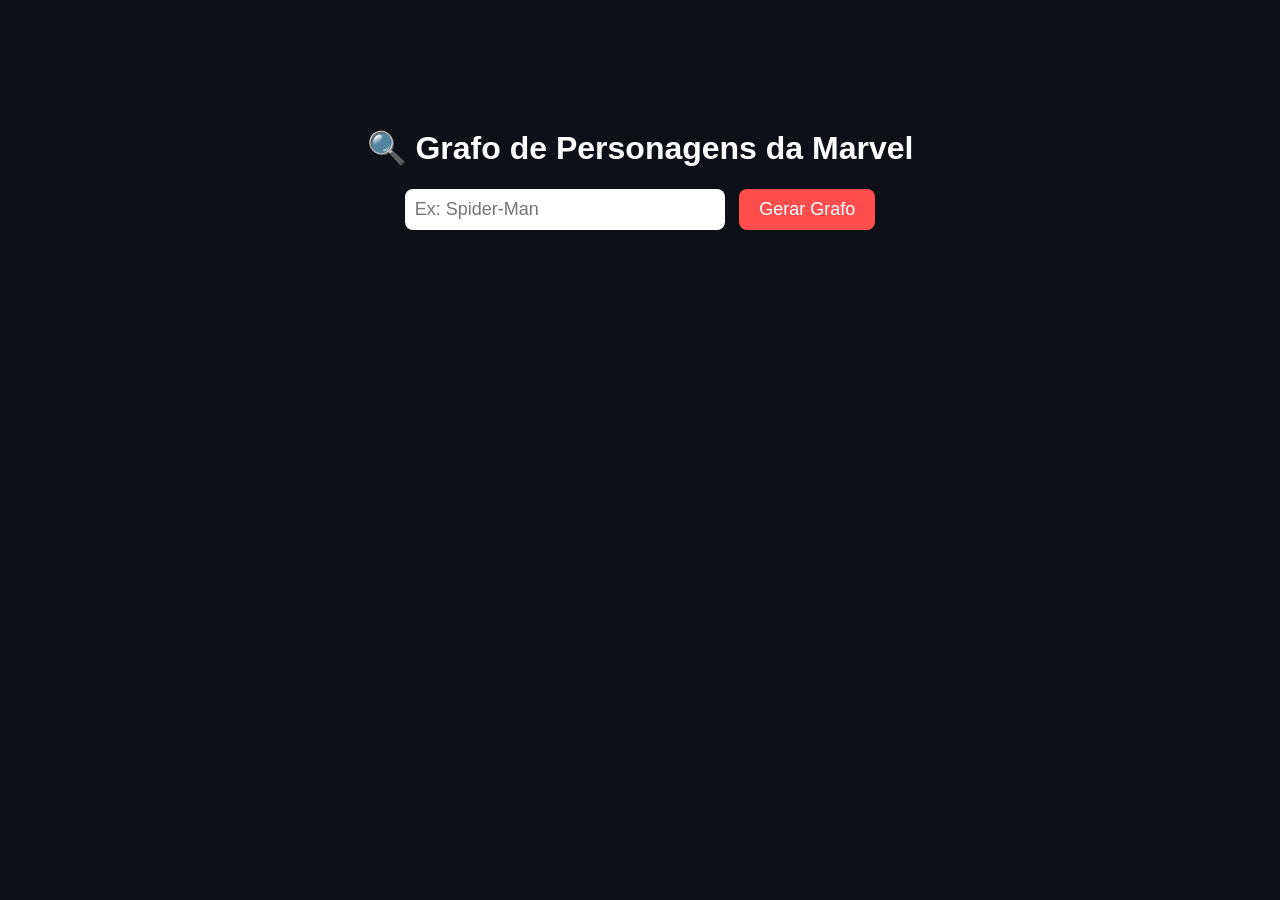
<file: marvel_grafo/templates/index.html>
<!DOCTYPE html>
<html lang="pt-BR">
<head>
  <meta charset="UTF-8">
  <title>Grafo Marvel</title>
  <style>
    body {
      background-color: #0d1117;
      color: white;
      font-family: Arial, sans-serif;
      text-align: center;
      padding-top: 100px;
    }
    input {
      padding: 10px;
      font-size: 18px;
      border-radius: 8px;
      border: none;
      width: 300px;
    }
    button {
      padding: 10px 20px;
      background-color: #ff4d4d;
      color: white;
      border: none;
      border-radius: 8px;
      cursor: pointer;
      font-size: 18px;
      margin-left: 10px;
    }
    button:hover {
      background-color: #e63946;
    }
  </style>
</head>
<body>
  <h1>🔍 Grafo de Personagens da Marvel</h1>
  <form method="POST" action="/grafo">
    <input type="text" name="personagem" placeholder="Ex: Spider-Man" required>
    <button type="submit">Gerar Grafo</button>
  </form>
</body>
</html>
</file>
